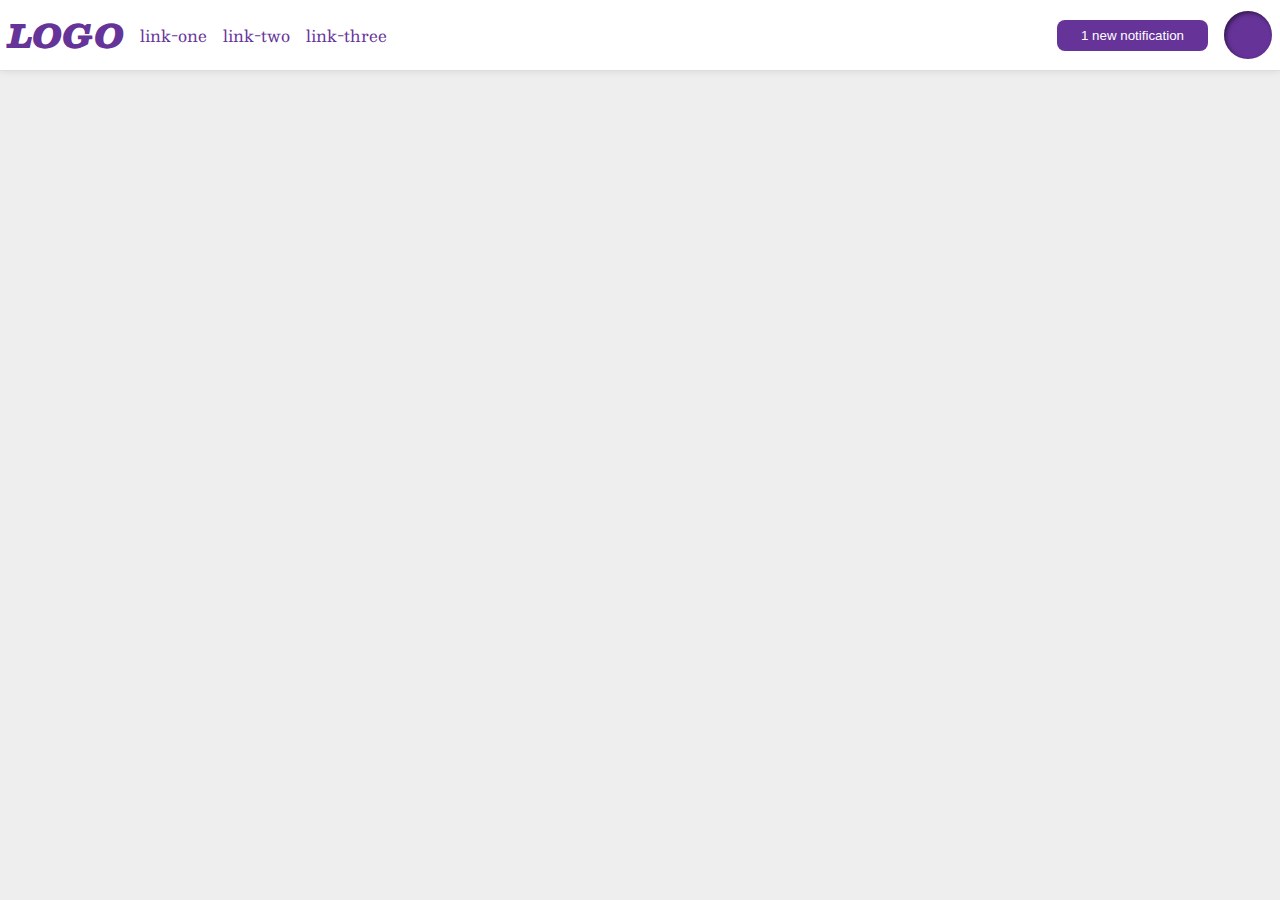
<file: foundations/flex/03-flex-header-2/index.html>
<!DOCTYPE html>
<html lang="en">
  <head>
    <meta charset="UTF-8">
    <meta http-equiv="X-UA-Compatible" content="IE=edge">
    <meta name="viewport" content="width=device-width, initial-scale=1.0">
    <title>Flex Header 2</title>
    <link rel="stylesheet" href="style.css">
  </head>
  <body>
    <div class="header">
      <div class="container">
        <div class="logo">
          LOGO
        </div>
        <ul class="links">
          <li><a href="https://google.com">link-one</a></li>
          <li><a href="https://google.com">link-two</a></li>
          <li><a href="https://google.com">link-three</a></li>
        </ul>
      </div>
      <div class="container">
        <button class="notifications">
          1 new notification
        </button>
        <div class="profile-image"></div>
      </div>
    </div>
  </body>
</html>
</file>
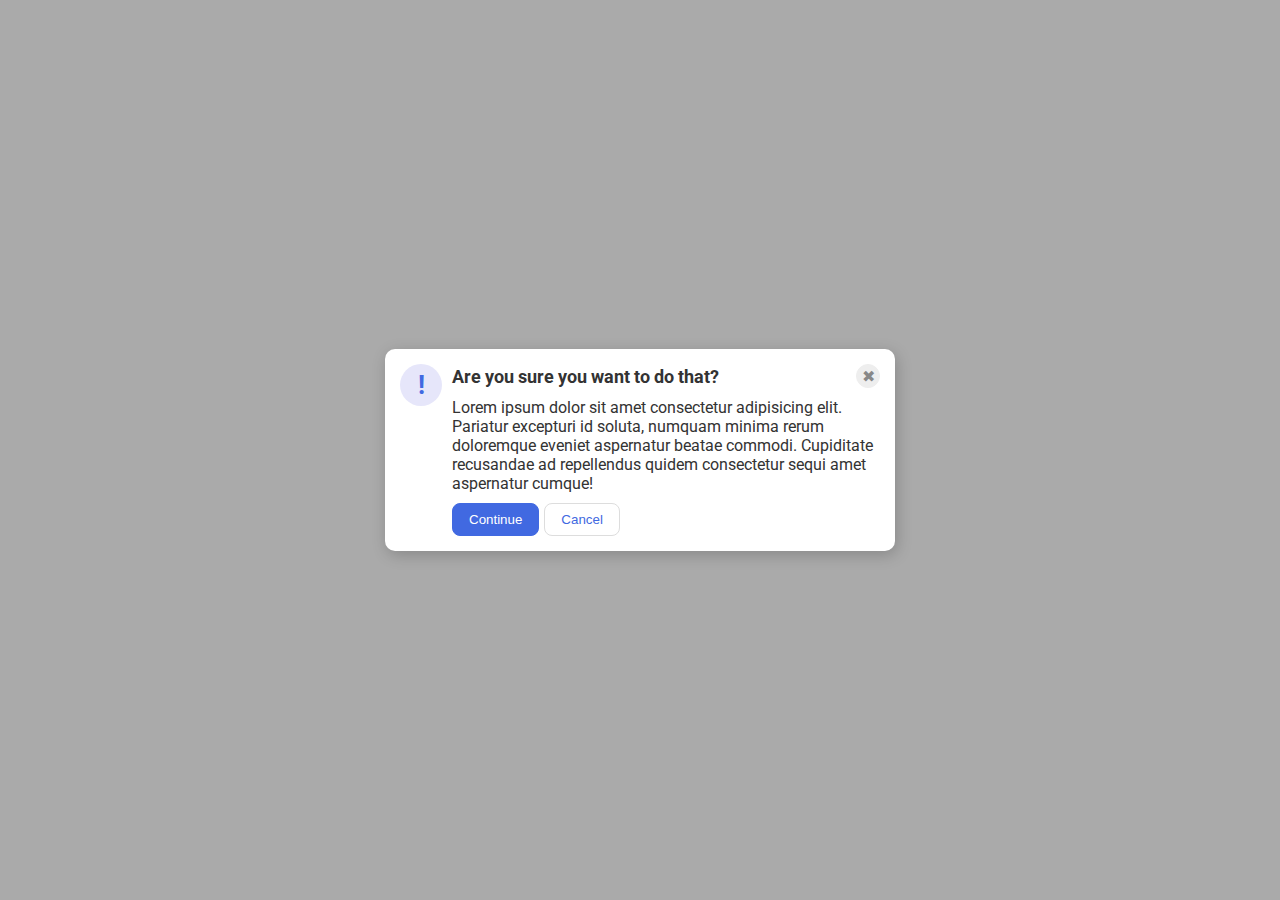
<file: foundations/flex/05-flex-modal/index.html>
<!DOCTYPE html>
<html lang="en">

<head>
  <meta charset="UTF-8">
  <meta http-equiv="X-UA-Compatible" content="IE=edge">
  <meta name="viewport" content="width=device-width, initial-scale=1.0">
  <link rel="stylesheet" href="style.css">
  <title>Modal</title>
</head>

<body>
  <div class="modal">
    <div class="icon">!</div>
    <div class="vertical-ctn">
      <div class="title-ctn">
        <div class="header">Are you sure you want to do that?</div>
        <button class="close-button">✖</button>
      </div>
      <div class="text">Lorem ipsum dolor sit amet consectetur adipisicing elit. Pariatur excepturi id soluta, numquam
        minima rerum doloremque eveniet aspernatur beatae commodi. Cupiditate recusandae ad repellendus quidem
        consectetur
        sequi amet aspernatur cumque!</div>
      <div class="buttons-ctn">
        <button class="continue">Continue</button>
        <button class="cancel">Cancel</button>
      </div>
    </div>
  </div>
</body>

</html>
</file>
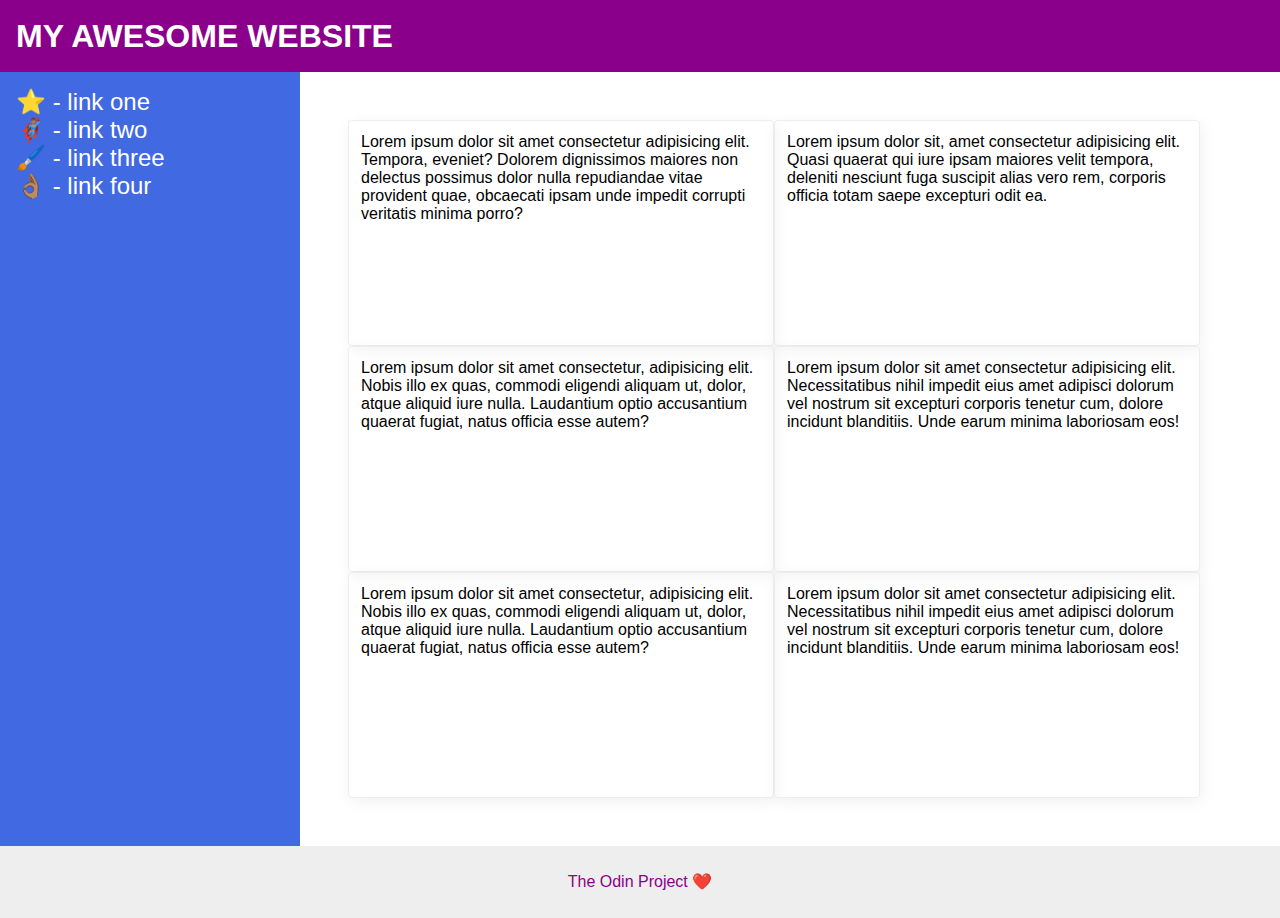
<file: foundations/flex/07-flex-layout-2/index.html>
<!DOCTYPE html>
<html lang="en">

<head>
  <meta charset="UTF-8">
  <meta http-equiv="X-UA-Compatible" content="IE=edge">
  <meta name="viewport" content="width=device-width, initial-scale=1.0">
  <title>The Holy Grail</title>
  <link rel="stylesheet" href="style.css">
</head>

<body>
  <div class="header">
    MY AWESOME WEBSITE
  </div>

  <div class="main-ctn">
    <div class="sidebar">
      <ul>
        <li><a href="#">⭐ - link one</a></li>
        <li><a href="#">🦸🏽‍♂️ - link two</a></li>
        <li><a href="#">🖌️ - link three</a></li>
        <li><a href="#">👌🏽 - link four</a></li>
      </ul>
    </div>

    <div class="card-ctn">
      <div class="card">Lorem ipsum dolor sit amet consectetur adipisicing elit. Tempora, eveniet? Dolorem dignissimos
        maiores
        non delectus possimus dolor nulla repudiandae vitae provident quae, obcaecati ipsam unde impedit corrupti
        veritatis
        minima porro?</div>
      <div class="card">Lorem ipsum dolor sit, amet consectetur adipisicing elit. Quasi quaerat qui iure ipsam maiores
        velit
        tempora, deleniti nesciunt fuga suscipit alias vero rem, corporis officia totam saepe excepturi odit ea.</div>
      <div class="card">Lorem ipsum dolor sit amet consectetur, adipisicing elit. Nobis illo ex quas, commodi eligendi
        aliquam
        ut, dolor, atque aliquid iure nulla. Laudantium optio accusantium quaerat fugiat, natus officia esse autem?
      </div>
      <div class="card">Lorem ipsum dolor sit amet consectetur adipisicing elit. Necessitatibus nihil impedit eius amet
        adipisci dolorum vel nostrum sit excepturi corporis tenetur cum, dolore incidunt blanditiis. Unde earum minima
        laboriosam eos!</div>
      <div class="card">Lorem ipsum dolor sit amet consectetur, adipisicing elit. Nobis illo ex quas, commodi eligendi
        aliquam
        ut, dolor, atque aliquid iure nulla. Laudantium optio accusantium quaerat fugiat, natus officia esse autem?
      </div>
      <div class="card">Lorem ipsum dolor sit amet consectetur adipisicing elit. Necessitatibus nihil impedit eius amet
        adipisci dolorum vel nostrum sit excepturi corporis tenetur cum, dolore incidunt blanditiis. Unde earum minima
        laboriosam eos!</div>
    </div>
  </div>

  <div class="footer">
    The Odin Project ❤️
  </div>
</body>

</html>
</file>
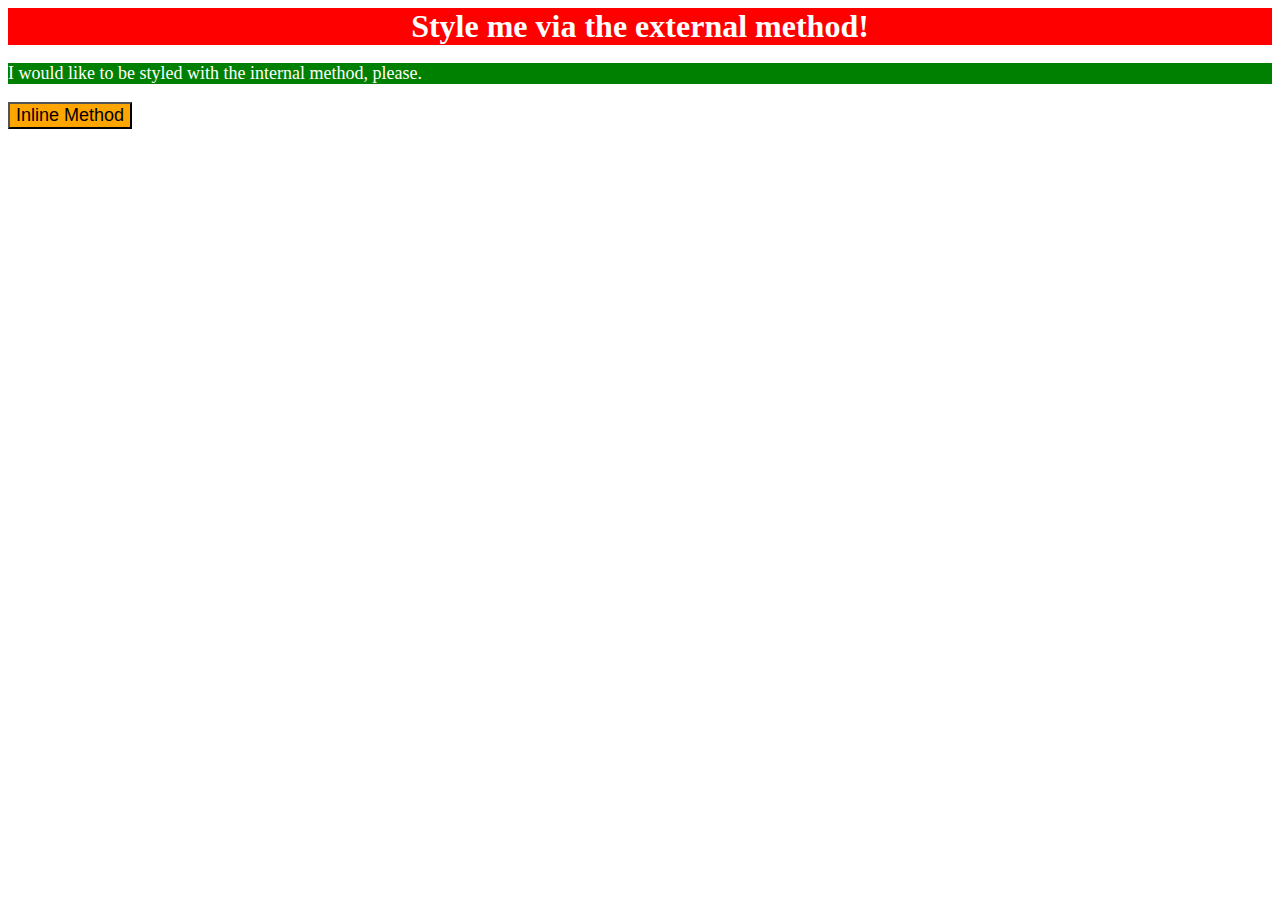
<file: foundations/intro-to-css/01-css-methods/index.html>
<!DOCTYPE html>
<html lang="en">
  <head>
    <meta charset="UTF-8">
    <meta http-equiv="X-UA-Compatible" content="IE=edge">
    <meta name="viewport" content="width=device-width, initial-scale=1.0">
    <title>Methods for Adding CSS</title>
    <link rel="stylesheet" href="style.css">
    <style>
      p {
        background-color: green;
        color: white;
        font-size: 18px;
      }
    </style>
  </head>
  <body>
    <div>Style me via the external method!</div>
    <p>I would like to be styled with the internal method, please.</p>
    <button style="background-color: orange; font-size: 18px;">Inline Method</button>
  </body>
</html>
</file>
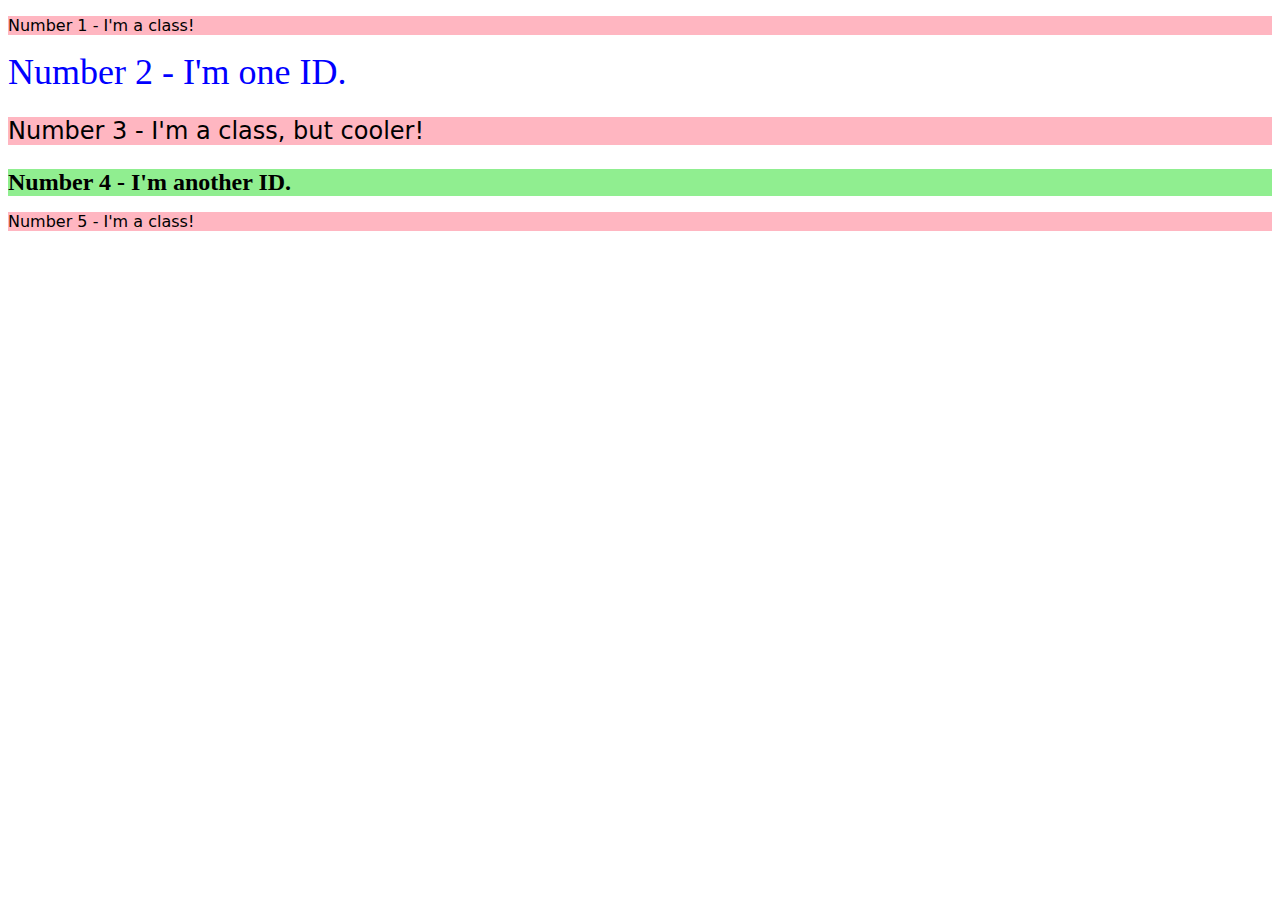
<file: foundations/intro-to-css/02-class-id-selectors/index.html>
<!DOCTYPE html>
<html lang="en">
  <head>
    <meta charset="UTF-8">
    <meta http-equiv="X-UA-Compatible" content="IE=edge">
    <meta name="viewport" content="width=device-width, initial-scale=1.0">
    <title>Class and ID Selectors</title>
    <link rel="stylesheet" href="style.css">
  </head>
  <body>
    <p class="odd">Number 1 - I'm a class!</p>
    <div id="num2">Number 2 - I'm one ID.</div>
    <p class="odd third">Number 3 - I'm a class, but cooler!</p>
    <div id="num4">Number 4 - I'm another ID.</div>
    <p class="odd">Number 5 - I'm a class!</p>
  </body>
</html>
</file>
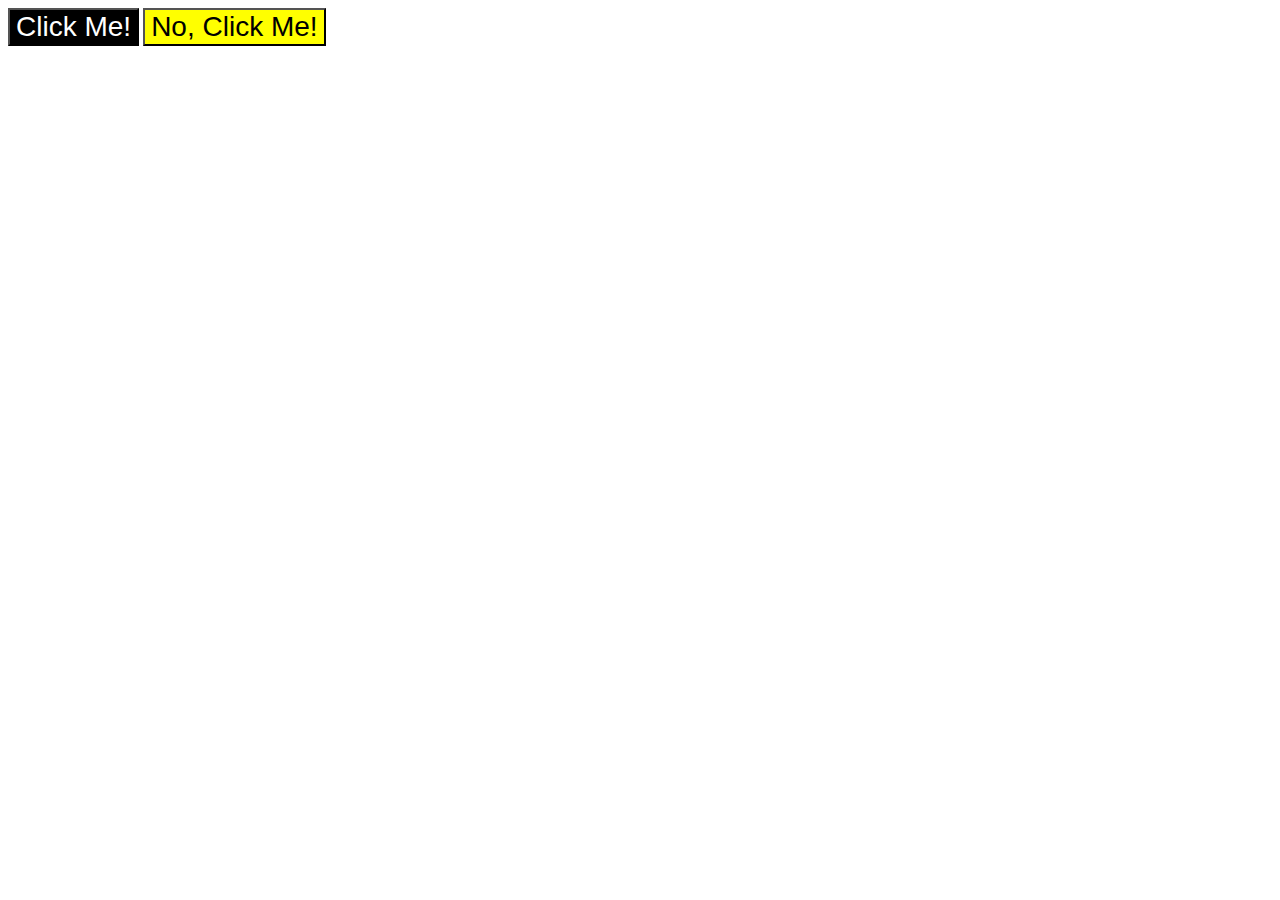
<file: foundations/intro-to-css/03-grouping-selectors/index.html>
<!DOCTYPE html>
<html lang="en">
  <head>
    <meta charset="UTF-8">
    <meta http-equiv="X-UA-Compatible" content="IE=edge">
    <meta name="viewport" content="width=device-width, initial-scale=1.0">
    <title>Grouping Selectors</title>
    <link rel="stylesheet" href="style.css">
  </head>
  <body>
    <button class="first">Click Me!</button>
    <button class="second">No, Click Me!</button>
  </body>
</html>
</file>
<file: foundations/flex/03-flex-header-2/style.css>
/* this is some magical font-importing.  
you'll learn about it later. */
@import url('https://fonts.googleapis.com/css2?family=Besley:ital,wght@0,400;1,900&display=swap');

.container {
  display: flex;
  gap: 16px;
  align-items: center;
}

body {
  margin: 0;
  background: #eee;
  font-family: Besley, serif;
}

.header {
  padding: 8px;
  display: flex;
  justify-content: space-between;
  background: white;
  border-bottom: 1px solid #ddd;
  box-shadow: 0 0 8px rgba(0,0,0,.1);
}

.profile-image {
  background: rebeccapurple;
  box-shadow: inset 2px 2px 4px rgba(0,0,0,.5);
  border-radius: 50%;
  width: 48px;
  height: 48px;
}

.logo {
  color: rebeccapurple;
  font-size: 32px;
  font-weight: 900;
  font-style: italic;
}

button {
  border: none;
  border-radius: 8px;
  background: rebeccapurple;
  color: white;
  padding: 8px 24px;
}

a {
  /* this removes the line under our links */
  text-decoration: none;
  color: rebeccapurple;
}

ul {
  list-style-type: none;
  display: flex;
  gap: 16px;
  padding: 0;
  margin: 0;
}
</file>
<file: foundations/flex/05-flex-modal/style.css>
@import url('https://fonts.googleapis.com/css2?family=Roboto:wght@400;700&display=swap');

html, body {
  height: 100%;
}

.header {
  font-size: large;
  font-weight: bold;
}

.title-ctn {
  display: flex;
  align-items: center;
  justify-content: space-between;
}

.vertical-ctn {
  display: flex;
  flex-direction: column;
  gap: 10px;
}

.buttons-ctn {
  display: flex;
  gap: 5px;
}

body {
  font-family: Roboto, sans-serif;
  margin: 0;
  background: #aaa;
  color: #333;
  /* I'll give you this one for free lol */
  display: flex;
  align-items: center;
  justify-content: center;
}

.modal {
  background: white;
  width: 480px;
  border-radius: 10px;
  box-shadow: 2px 4px 16px rgba(0,0,0,.2);
  padding: 15px;
  display: flex;
}

.icon {
  margin-right: 10px;
  flex-shrink: 0;
  color: royalblue;
  font-size: 26px;
  font-weight: 700;
  background: lavender;
  width: 42px;
  height: 42px;
  border-radius: 50%;
  display: flex;
  align-items: center;
  justify-content: center;
}

.close-button {
  background: #eee;
  border-radius: 50%;
  color: #888;
  font-weight: 400;
  font-size: 16px;
  height: 24px;
  width: 24px;
  display: flex;
  align-items: center;
  justify-content: center;
  border: 1px solid #eee;
  padding: 0;
}

button {
  cursor: pointer;
  padding: 8px 16px;
  border-radius: 8px;
}

button.continue {
  background: royalblue;
  border: 1px solid royalblue;
  color: white;
}

button.cancel {
  background: white;
  border: 1px solid #ddd;
  color: royalblue;
}
</file>
<file: foundations/flex/07-flex-layout-2/style.css>
body {
  font-family: -apple-system, BlinkMacSystemFont, 'Segoe UI', Roboto, Oxygen, Ubuntu, Cantarell, 'Open Sans', 'Helvetica Neue', sans-serif;
  margin: 0;
  min-height: 100vh;
  display: flex;
  flex-direction: column;
}

.main-ctn {
  display: flex;
  flex: 1;
}

.card-ctn {
  display: flex;
  flex-wrap: wrap;
  padding: 48px;
}

.header {
  height: 72px;
  background: darkmagenta;
  color: white;
  font-size: 32px;
  font-weight: 900;
  line-height: 72px;
  padding-left: 16px;
}

.footer {
  text-align: center;
  line-height: 72px;
  height: 72px;
  background: #eee;
  color: darkmagenta;
}

a {
  text-decoration: none;
  font-size: 24px;
  color: white;
}

ul {
  margin: 0;
  padding: 0;
  list-style: none;
}

.sidebar {
  padding: 16px;
  width: 300px;
  background: royalblue;
  box-sizing: border-box;
  flex-shrink: 0;
}

.card {
  border: 1px solid #eee;
  box-shadow: 2px 4px 16px rgba(0,0,0,.06);
  border-radius: 4px;
  padding: 12px;
  width: 400px;
  height: 200px;
}
</file>
<file: foundations/intro-to-css/01-css-methods/style.css>
div {
    background-color: red;
    color: white;
    font-size: 32px;
    text-align: center;
    font-weight: bold;
}
</file>
<file: foundations/intro-to-css/02-class-id-selectors/style.css>
.odd {
    background-color: rgb(255, 182, 193);
    font-family: 'Verdana', 'DejaVu Sans', sans-serif;
}

.third {
    font-size: 24px;
}

#num2 {
    color: rgb(0, 0, 255);
    font-size: 36px;
}

#num4 {
    background-color: rgb(144, 238, 144);
    font-size: 24px;
    font-weight: bold;
}
</file>
<file: foundations/intro-to-css/03-grouping-selectors/style.css>
.first {
    background-color: black;
    color: white;
}

.second {
    background-color: yellow;
}

.first, .second {
    font-size: 28px;
    font-family: Helvetica, 'Times New Roman', sans-serif;
}
</file>
